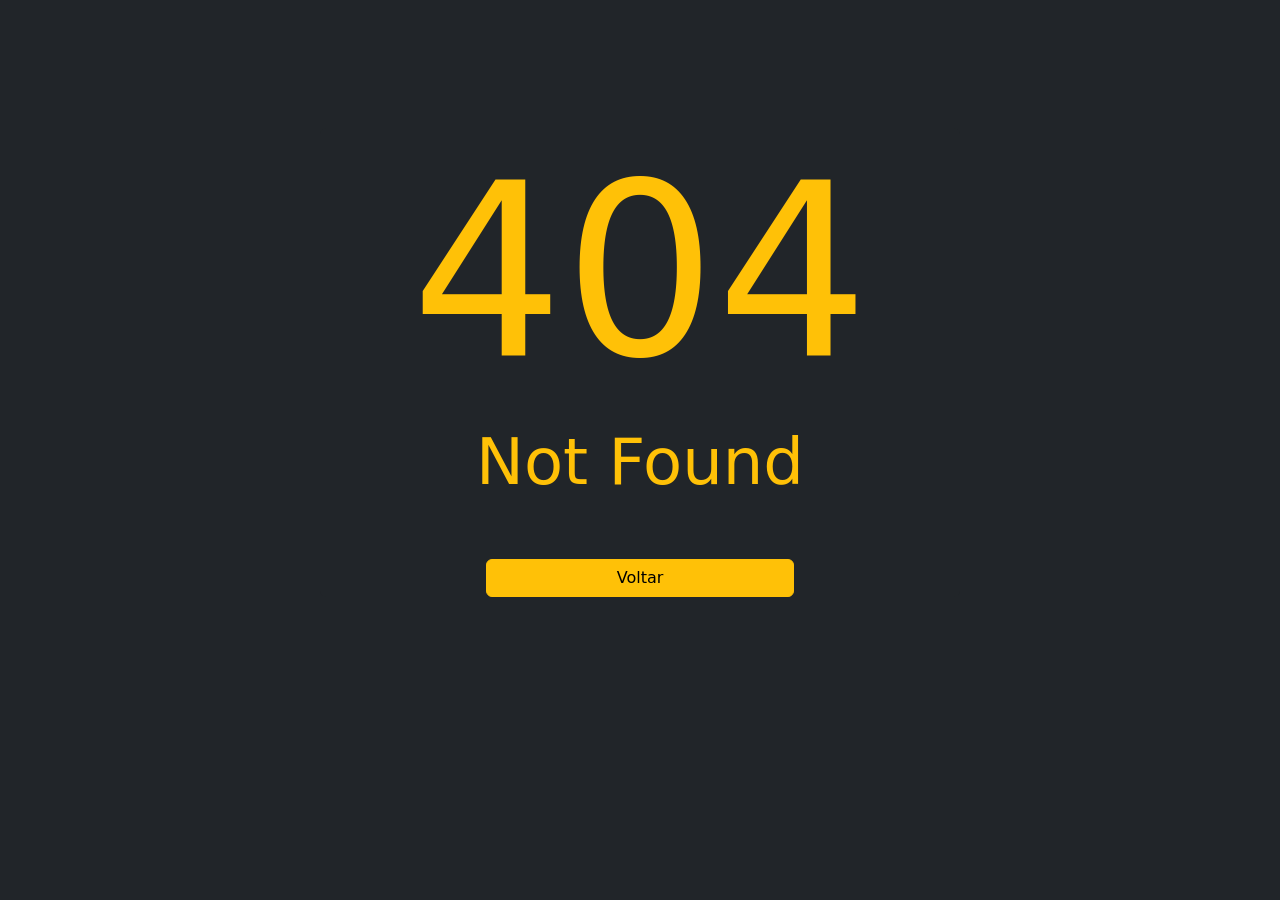
<file: www/erro404.html>
<!DOCTYPE html>
<html lang="pt-br">
<head>
    <meta charset="UTF-8">
    <meta name="viewport" content="width=device-width, initial-scale=1.0">
    <link rel="stylesheet" href="css/bootstrap.min.css">
    <link rel="stylesheet" href="css/style.css">
    <title>ERRO 404</title>
</head>
<body class="bg-dark">
    <div class="container d-flex flex-column text-center align-items-center rounded w-50 bg-dark warning" style="margin-top: 10%;">
        <h1 style="font-size: 15rem;">404</h1>
        <h2 style="font-size: 4rem;">Not Found</h2>
        <a style="margin-top: 50px;" class="btn btn-warning w-50" href="\">Voltar</a>
    </div>
</body>
</html>
</file>
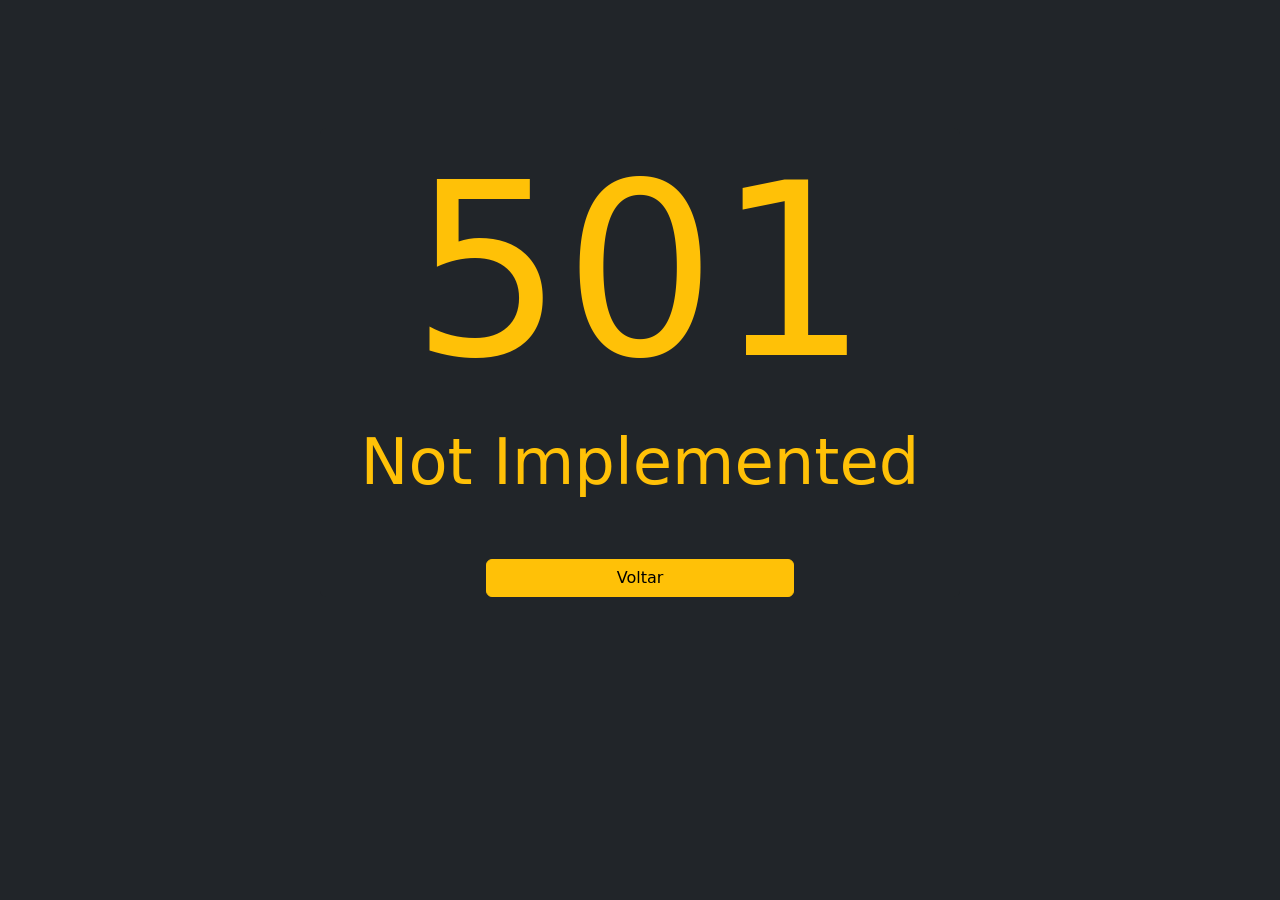
<file: www/erro501.html>
<!DOCTYPE html>
<html lang="pt-br">
<head>
    <meta charset="UTF-8">
    <meta name="viewport" content="width=device-width, initial-scale=1.0">
    <link rel="stylesheet" href="css/bootstrap.min.css">
    <link rel="stylesheet" href="css/style.css">
    <title>ERRO 501</title>
</head>
<body class="bg-dark">
    <div class="container d-flex flex-column text-center align-items-center rounded w-50 bg-dark warning" style="margin-top: 10%;">
        <h1 style="font-size: 15rem;">501</h1>
        <h2 style="font-size: 4rem;">Not Implemented</h2>
        <a style="margin-top: 50px;" class="btn btn-warning w-50" href="\">Voltar</a>
    </div>
</body>
</html>
</file>
<file: www/css/style.css>
.warning {
    color: #ffc107 !important;
}
</file>
